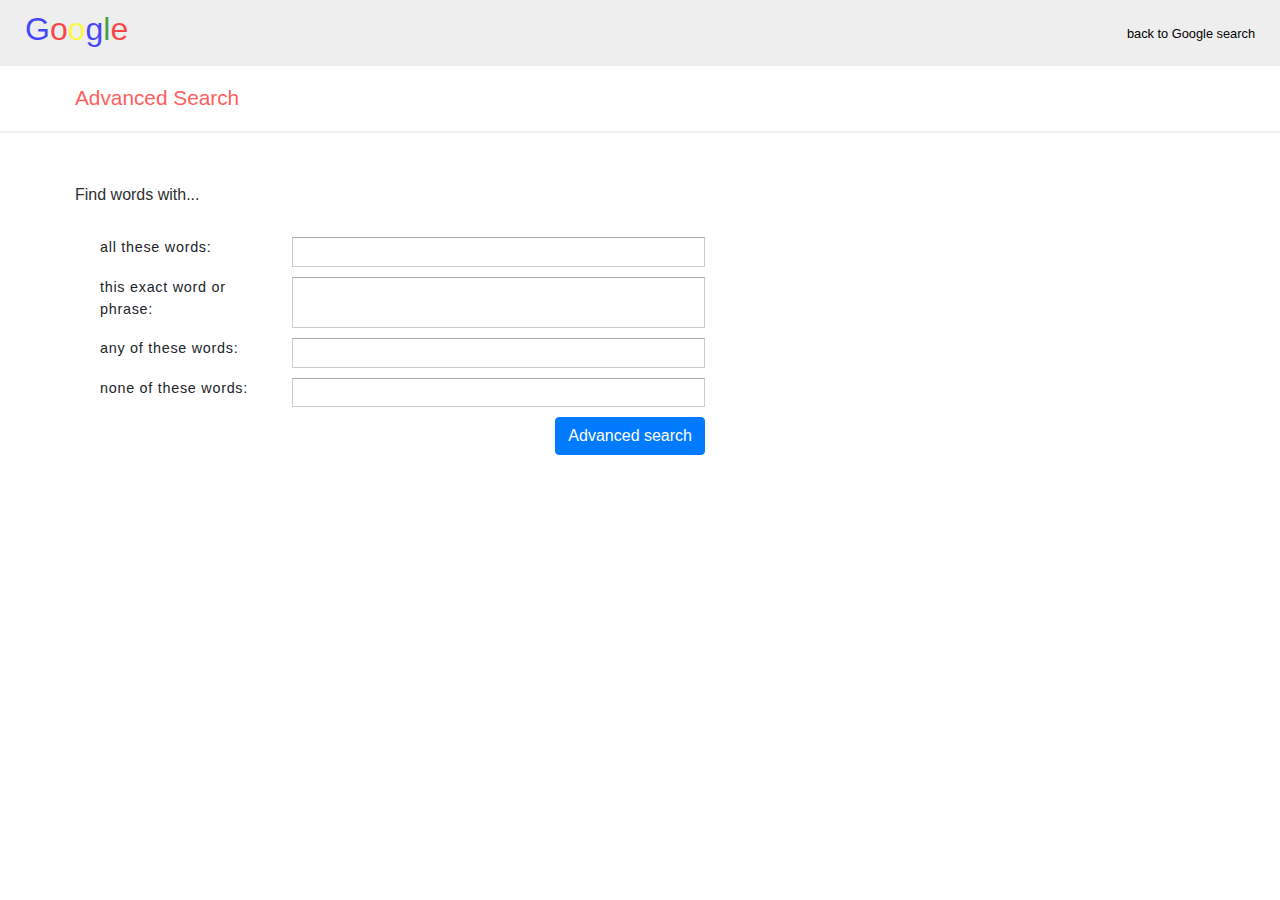
<file: publicHtml/googleAdvancedSearch.html>
<!DOCTYPE html>
<html lang="en">
    <head>
        <title>Google Advanced Search</title>
        <link rel="stylesheet" href="../css/Main.css">
        <link rel="stylesheet" href="../css/advanced.css">
        <link rel="stylesheet" href="https://stackpath.bootstrapcdn.com/bootstrap/4.5.2/css/bootstrap.min.css" integrity="sha384-JcKb8q3iqJ61gNV9KGb8thSsNjpSL0n8PARn9HuZOnIxN0hoP+VmmDGMN5t9UJ0Z" crossorigin="anonymous">
        <link rel="stylesheet" href="https://cdnjs.cloudflare.com/ajax/libs/font-awesome/5.15.2/css/all.min.css" integrity="sha512-HK5fgLBL+xu6dm/Ii3z4xhlSUyZgTT9tuc/hSrtw6uzJOvgRr2a9jyxxT1ely+B+xFAmJKVSTbpM/CuL7qxO8w==" crossorigin="anonymous" />
    </head>
    <body>
        <div id="links">

            <h6 class="logo"><span class="g">G</span><span class="oande">o</span><span class="second-o">o</span><span class="g">g</span><span class="l">l</span><span class="oande">e</span></h6>
            <a href="index.html">back to Google search</a>
        </div>
        <h2 id="advanced-title">Advanced Search</h2>
        <div id="form-container">
            <span class="mt-4">Find words with...</span>
            <form action="https://google.com/search">
               <div class="cell row"><label class="col-md-4" for="all-word">all these words:</label>            <input class="col-md-8" id="all-word" name="as_q"></div>
               <div class="cell row"><label class="col-md-4" for="exact-word">this exact word or phrase:</label><input class="col-md-8" id="exact-word" name="as_epq"></div>
               <div class="cell row"><label class="col-md-4" for="any-word">any of these words:</label>         <input class="col-md-8" id="any-word" name="as_oq"></div>
               <div class="cell row"><label class="col-md-4" for="none-word">none of these words:</label>       <input class="col-md-8" id="none-word" name="as_eq"></div>
               <button class="btn btn-primary" type="submit">Advanced search</button>
            </form>
        </div>
    </body>
</html>
</file>
<file: css/Main.css>
* {
    font-size: 16px;
}

body {
    height: 100vh;
    width: 100vw;
    /* border: 1px solid red; */
}

.center {
    margin:auto;
    padding: 10px;
}

.g {
    color: blue;
    opacity: 70%;
}

.oande {
    color: red;
    opacity: 70%;
}

.second-o {
    opacity: 70%;
    color:yellow;
}
.l {
    opacity: 70%;
    color: green;
}
div h1.logo {
    margin-bottom: 6vh;
    margin-top: 20vh;
}

.logo span{
    font-size: 2em;
}
</file>
<file: css/advanced.css>
div#links {
  display: flex;
  align-items: center;
  justify-content: space-between;
  padding: 10px 25px;
  background-color: #eeeeee;
}
div#links a {
  color: black;
  font-size: 0.8em;
}

#advanced-title {
  color: #ff4242;
  font-size: 1.3em;
  border-bottom: 2px solid #eeeeee;
  padding: 20px;
  padding-left: 75px;
  opacity: 0.85;
}

#form-container {
  width: 50%;
  margin-left: 75px;
  margin-top: 50px;
  position: relative;
}
#form-container span {
  color: #2e2e2e;
  font-size: 1em;
}

form {
  width: 100%;
  margin-top: 30px;
}
form .cell {
  margin: 10px;
}
form label {
  font-size: 0.9em;
  letter-spacing: 0.05em;
}
form input {
  border: 1px solid #ccc;
  border-top: 1px solid #aaaaaa;
}
form button {
  position: absolute;
  right: 10px;
}

/*# sourceMappingURL=advanced.css.map */
</file>
